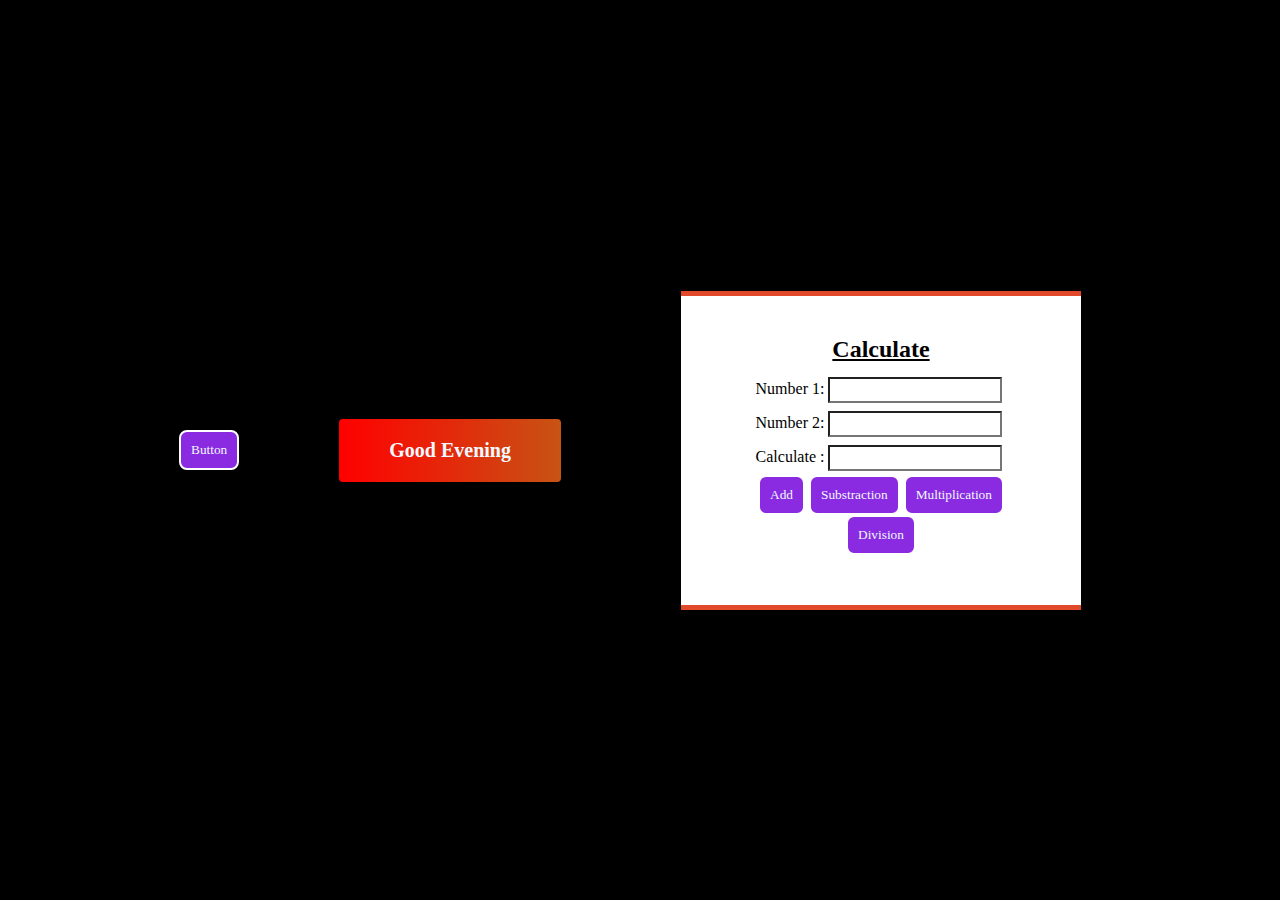
<file: L1Task2/index.html>
<!DOCTYPE html>
<html lang="en">
<head>
    <meta charset="UTF-8">
    <meta name="viewport" content="width=device-width, initial-scale=1.0">
    <title>Change button color in javascript</title>
    <link rel="stylesheet" href="style.css">
</head>
<body>
   <div> <button class="btn"> Button</button></div>

<!-- Greeting Message  -->

    <div class="container">
        <h1>my box</h1>
    </div>

    <!-- Calculator -->
<div class="containerone">
    <div class="box">
        <h2>Calculate </h2>
        
            <form  class="form" name="f1">
                
                Number 1:<input class="input" type="number" name="t1" required>
            Number 2:<input class="input" type="number" name="t2" required>
            Calculate :<input class="input" type="number" name="t3" >
            
               <input class="btn1" type="button" name="b1" value="Add" onclick="add()">
               <input class="btn1" type="button" name="b1" value="Substraction"onclick="sub()">
               <input class="btn1" type="button" name="b1" value="Multiplication" onclick="mul()">
               <input class="btn1" type="button" name="b1" value="Division" onclick="div()">
            
            </form>
            
        </div>
    </div>
    <script src="script.js"></script>
</body>
</html>
</file>
<file: L1Task2/style.css>
*{
    margin: 0;
    padding: 0;
    box-sizing: border-box;
    font-family: Cambria, Cochin, Georgia, Times, 'Times New Roman', serif;

}
body{
    background-color: black;
    height: 100vh;
    display: flex;
    justify-content: center;
    align-items: center;
}

.btn{
    padding: 10px 10px;
    background: blueviolet;
     border: 2px solid white;
     border-radius: 8px;
     color: aliceblue;
    
}
.container{
  
    background:linear-gradient(to right, red ,rgb(199, 83, 20));
    color: aliceblue;
    padding: 20px 50px;
    margin: 100px;
    font-size: 10px;
    border-radius: 0.4em;
   
    
}



/* 
 */
.containerone{ 
padding: 20px;

}

 .box{
   
    width: 400px;
    padding: 40px 50px;
    margin: 50px auto;
    border-top: 5px solid rgb(226, 73, 43);
    border-bottom: 5px solid rgb(226, 73, 43);
     box-shadow:0 0 5px;
     text-align: center;
     background-color: white;
     
  
     
     
}
.box h2{
    text-decoration: underline;
    text-transform: capitalize;

}

.form{
    /* display: flex; */
    align-items: center;
    flex-direction: column;
    gap: 10px;
    border-radius: 2rem;
    padding: 10px;
    
}
.form::before{
    height: 300px;
    width: 200px;
    position: absolute;
    
}
.input{
    padding: 3px;
    margin: 4px;
    border-radius: 1px  black;
    background-color: transparent;

}
.btn1{
    
    padding: 10px 10px;
    background: blueviolet;
     border: 2px solid white;
     border-radius: 8px;
     color: aliceblue;
   align-content:space-between;   
    
}

.btn1:hover{
    background-color: #000;
    color:white;
    border: 2px solid white;
}
</file>
